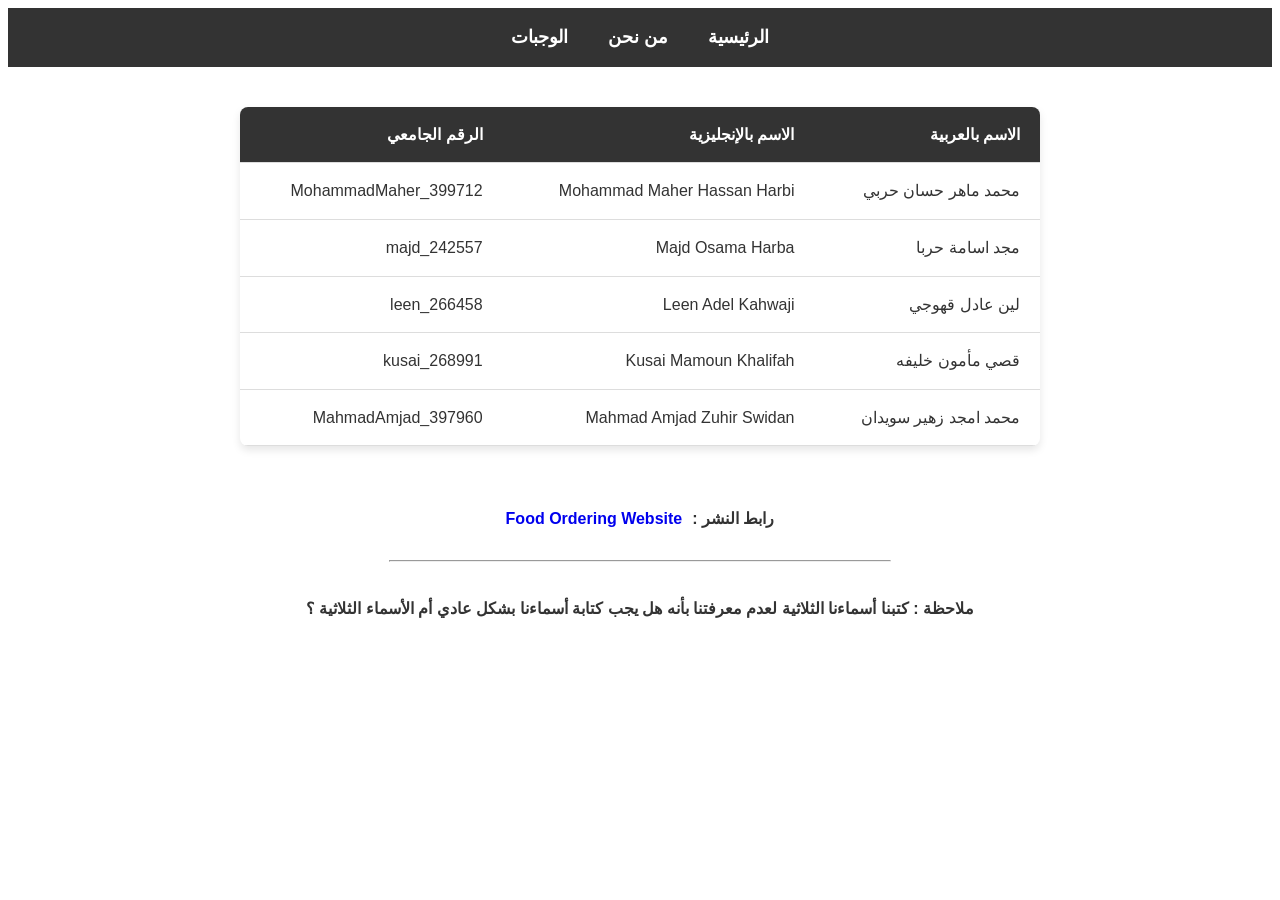
<file: index.html>
<!DOCTYPE html>
<html lang="en">
<head>
    <meta charset="UTF-8">
    <meta name="viewport" content="width=device-width, initial-scale=1.0">
    <link rel="stylesheet" href="style.css">
    <title>الصفحة الرئيسية</title>
</head>
<body>

    <div class="navbar"> 
        <center>
            <ul class="nav-links">
                <li><a href="index.html">الرئيسية</a></li>
                <li><a href="aboutUs.html">من نحن</a></li>
                <li><a href="meals.html">الوجبات</a></li>
            </ul>
        </center>
    </div>
  

    <div class="table-container">
        <table class="custom-table">
            <thead>
                <tr>
                    <th>الاسم بالعربية</th>
                    <th>الاسم بالإنجليزية</th>
                    <th>الرقم الجامعي</th>
                </tr>
            </thead>
            <tbody>
                <tr>
                    <td>محمد ماهر حسان حربي</td>
                    <td>Mohammad Maher Hassan Harbi</td>
                    <td>MohammadMaher_399712</td>
                </tr>
                <tr>
                    <td>مجد اسامة حربا</td>
                    <td>Majd Osama Harba</td>
                    <td>majd_242557</td>
                </tr>
                <tr>
                    <td>لين عادل قهوجي</td>
                    <td>Leen Adel Kahwaji</td>
                    <td>leen_266458</td>
                </tr>
                <tr>
                    <td>قصي مأمون خليفه</td>
                    <td>Kusai Mamoun Khalifah</td>
                    <td>kusai_268991</td>
                </tr>
                <tr>
                    <td>محمد امجد زهير سويدان</td>
                    <td>Mahmad Amjad Zuhir Swidan</td>
                    <td>MahmadAmjad_397960</td>
                </tr>
            </tbody>
        </table>
    </div>

    <div class="my-link">
        <p class="inedx-text">
            رابط النشر :
        </p> 
        <a href="https://home-work-iwb-202-c5-m2r7.vercel.app/">
            Food Ordering Website
        </a>
    </div>
    
    <hr style="width: 500px;">
    <br>

    <center>
        <p class="inedx-text">
            ملاحظة : كتبنا أسماءنا الثلاثية لعدم معرفتنا بأنه هل يجب كتابة أسماءنا بشكل عادي أم الأسماء الثلاثية ؟
        </p>
    </center>
    
</body>
</html>
</file>
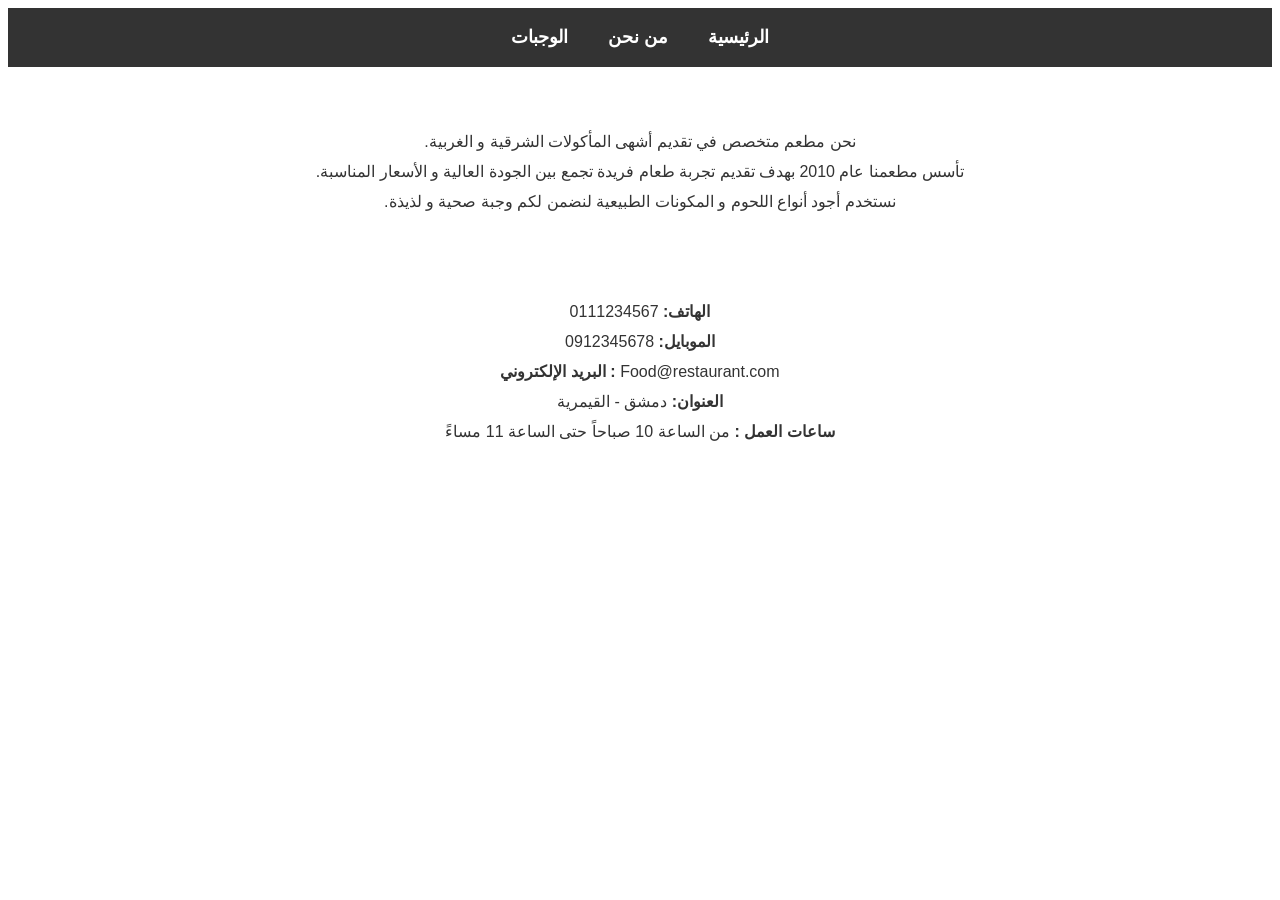
<file: aboutUs.html>
<!DOCTYPE html>
<html lang="en">
<head>
    <meta charset="UTF-8">
    <meta name="viewport" content="width=device-width, initial-scale=1.0">
    <link rel="stylesheet" href="style.css">
    <title>من نحن</title>
</head>
<body> 

    <div class="navbar">
        <center>
            <ul class="nav-links">
                <li><a href="index.html">الرئيسية</a></li>
                <li><a href="aboutUs.html">من نحن</a></li>
                <li><a href="meals.html">الوجبات</a></li>
            </ul>
        </center>
    </div>

    <p class="AboutUsText">
        نحن مطعم متخصص في تقديم أشهى المأكولات الشرقية و الغربية.
        <br>
        تأسس مطعمنا عام 2010 بهدف تقديم تجربة طعام فريدة تجمع بين الجودة العالية و الأسعار المناسبة.
        <br>
        نستخدم أجود أنواع اللحوم و المكونات الطبيعية لنضمن لكم وجبة صحية و لذيذة.
    </p>


    <ul class="AboutUsText">
        <li>
            <strong>
                الهاتف:
            </strong>
            0111234567
        </li>
        <li>
            <strong>
                الموبايل:
            </strong>
            0912345678
        </li>
        <li>
            Food@restaurant.com
            <strong>
                : البريد الإلكتروني
            </strong>
        </li>
        <li>
            <strong>
                العنوان:
            </strong>
            دمشق - القيمرية
        </li>
        <li>
            <strong>
                ساعات العمل :
            </strong>
            من الساعة 10 صباحاً حتى الساعة 11 مساءً
        </li>
    </ul>

</body>
</html>
</file>
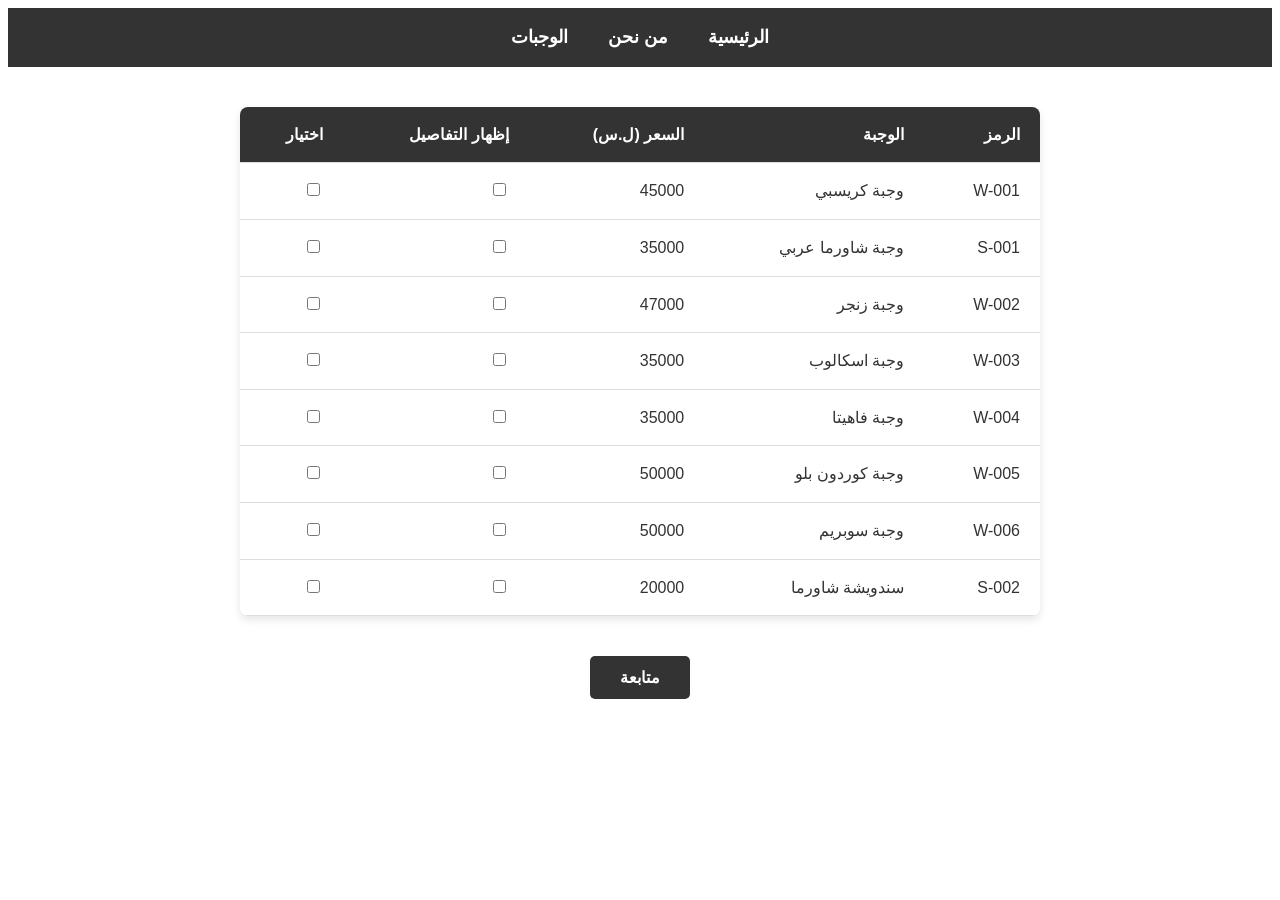
<file: meals.html>
<!DOCTYPE html>
<html lang="en">
<head>
    <meta charset="UTF-8">
    <meta name="viewport" content="width=device-width, initial-scale=1.0">
    <link rel="stylesheet" href="style.css">
    <title>الوجبات</title>
</head>
<body id="meals-page">
     
    <div class="navbar">
        <center>
            <ul class="nav-links">
                <li><a href="index.html">الرئيسية</a></li>
                <li><a href="aboutUs.html">من نحن</a></li>
                <li><a href="meals.html">الوجبات</a></li>
            </ul>
        </center>
    </div>


    <div class="table-container">
        <table class="custom-table">
            <thead>
                <tr>
                    <th>الرمز</th>
                    <th>الوجبة</th>
                    <th>السعر (ل.س)</th>
                    <th>إظهار التفاصيل</th>
                    <th>اختيار</th>
                </tr>
            </thead>
            <tbody>
                <tr>
                    <td>W-001</td>
                    <td>وجبة كريسبي</td>
                    <td>45000</td>
                    <td><input type="checkbox"  class="toggle-details"></td>
                    <td><input type="checkbox" data-name="وجبة كريسبي" data-price="45000"></td>
                </tr>
                <tr >
                    <td colspan="5">
                        <img src="كريسبي.PNG" class="foodImage" alt="وجبة كريسبي">
                        <p>قسم الغربي</p>
                        <p>محتويات الوجبة:</p>
                        <p>5 فطع كريسبي</p>
                        <p>بطاطا مقلية</p>
                        <p>ميونيز</p>
                        <p>كاتشب</p>
                        <p>مخلل</p>
                        <p>سلطة كول سلو</p>
                        <p>خبز</p>
                    </td>
                </tr>

                <tr>
                    <td>S-001</td>
                    <td>وجبة شاورما عربي</td>
                    <td>35000</td>
                    <td><input type="checkbox" class="toggle-details"></td>
                    <td><input type="checkbox" data-name="وجبة شاورما عربي" data-price="35000"></td>
                </tr>
                <tr>
                    <td colspan="5">
                        <img src="وجبة شاورما عربي.PNG" class="foodImage" alt="وجبة شاورما عربي">
                        <p>قسم الشاورما</p>
                        <p>محتويات الوجبة:</p>
                        <p>سندويش شاورما كبير</p>
                        <p>بطاطا مقلية</p>
                        <p>ميونيز</p>
                        <p>دبس رمان</p>
                        <p>مخلل</p>
                    </td>
                </tr>

                <tr>
                    <td>W-002</td>
                    <td>وجبة زنجر</td>
                    <td>47000</td>
                    <td><input type="checkbox" class="toggle-details"></td>
                    <td><input type="checkbox" data-name="وجبة زنجر" data-price="47000"></td>
                </tr>
                <tr>
                    <td colspan="5">
                        <img src="وجبة زنجر.PNG" class="foodImage" alt="وجبة زنجر">
                        <p>قسم الغربي</p>
                        <p>محتويات الوجبة:</p>
                        <p>5 فطع زنجر</p>
                        <p>بطاطا مقلية</p>
                        <p>ميونيز</p>
                        <p>كاتشب</p>
                        <p>مخلل</p>
                        <p>سلطة كول سلو</p>
                        <p>خبز</p>
                        <p>صوص شيدر</p>
                    </td>
                </tr>

                <tr>
                    <td>W-003</td>
                    <td>وجبة اسكالوب</td>
                    <td>35000</td>
                    <td><input type="checkbox" class="toggle-details"></td>
                    <td><input type="checkbox" data-name="وجبة اسكالوب" data-price="35000"></td>
                </tr>
                <tr>
                    <td colspan="5">
                        <img src="وجبة اسكالوب.PNG" class="foodImage" alt="وجبة اسكالوب">
                        <p>قسم الغربي</p>
                        <p>محتويات الوجبة:</p>
                        <p>2 فطع اسكالوب</p> 
                        <p>بطاطا مقلية</p>
                        <p>ميونيز</p>
                        <p>كاتشب</p>
                        <p>مخلل</p>
                        <p>سلطة كول سلو</p>
                        <p>خبز</p>
                    </td>
                </tr>

                <tr>
                    <td>W-004</td>
                    <td>وجبة فاهيتا</td>
                    <td>35000</td>
                    <td><input type="checkbox" class="toggle-details"></td>
                    <td><input type="checkbox" data-name="وجبة فاهيتا" data-price="35000"></td>
                </tr>
                <tr>
                    <td colspan="5">
                        <img src="وجبة فاهيتا.PNG" class="foodImage" alt="وجبة فاهيتا">
                        <p>قسم الغربي</p>
                        <p>محتويات الوجبة:</p>
                        <p>كمية كافية من الفاهيتا</p>
                        <p>بطاطا مقلية</p>
                        <p>ميونيز</p>
                        <p>كاتشب</p>
                        <p>مخلل</p>
                        <p>خبز</p>
                    </td>
                </tr>

                <tr>
                    <td>W-005</td>
                    <td>وجبة كوردون بلو</td>
                    <td>50000</td>
                    <td><input type="checkbox" class="toggle-details"></td>
                    <td><input type="checkbox" data-name="وجبة كوردون بلو" data-price="50000"></td>
                </tr>
                <tr>
                    <td colspan="5">
                        <img src="وجبة كوردون بلو.PNG" class="foodImage" alt="وجبة كوردون بلو">
                        <p>قسم الغربي</p>
                        <p>محتويات الوجبة:</p>
                        <p>قطعة كوردون بلو</p>
                        <p>بطاطا مقلية</p>
                        <p>ميونيز</p>
                        <p>كاتشب</p>
                        <p>مخلل</p>
                        <p>صوص بشاميل</p>
                        <p>خبز</p>
                    </td>
                </tr>

                <tr>
                    <td>W-006</td>
                    <td>وجبة سوبريم</td>
                    <td>50000</td>
                    <td><input type="checkbox" class="toggle-details"></td>
                    <td><input type="checkbox" data-name="وجبة سوبريم" data-price="50000"></td>
                </tr>
                <tr>
                    <td colspan="5">
                        <img src="وجبة سوبريم.PNG" class="foodImage" alt="وجبة سوبريم">
                        <p>قسم الغربي</p>
                        <p>محتويات الوجبة:</p>
                        <p>3 فطع سوبريم</p>
                        <p>بطاطا مقلية</p>
                        <p>ميونيز</p>
                        <p>كاتشب</p>
                        <p>مخلل</p>
                        <p>سلطة كول سلو</p>
                        <p>خبز</p>
                    </td>
                </tr>

                <tr>
                    <td>S-002</td>
                    <td>سندويشة شاورما</td>
                    <td>20000</td>
                    <td><input type="checkbox" class="toggle-details"></td>
                    <td><input type="checkbox" data-name="سندويشة شاورما" data-price="20000"></td>
                </tr>
                <tr>
                    <td colspan="5">
                        <img src="سندويشة شاورما.PNG" class="foodImage" alt="سندويشة شاورما">
                        <p>قسم الشاورما</p>
                        <p>محتويات الوجبة:</p>
                        <p>سندويشة شاورما</p>
                        <p>ميونيز</p>
                    </td>
                </tr>

                
            </tbody>
        </table>
    </div>

    <center>
        <button class="continue-btn">
            متابعة
        </button>
        <small class="error-message" id="meal-selection-error"></small>
    </center>

    <div id="order-form-container" class="form-container">
        <div class="form-wrapper">
            <h2>نموذج الطلب</h2>
            <form id="order-form">
                <div class="form-group">
                    <label for="full-name">الاسم الكامل:</label>
                    <input type="text" id="full-name" name="full-name">
                    <small class="error-message" id="full-name-error"></small>
                </div>

                <div class="form-group">
                    <label for="national-id">الرقم الوطني</label>
                    <input type="text" id="national-id" name="national-id" maxlength="11">
                    <small class="error-message" id="national-id-error"></small>
                </div>

                <div class="form-group">
                    <label for="birth-date">تاريخ الولادة:</label>
                    <input type="text" id="birth-date" name="birth-date" placeholder="dd-mm-yyyy">
                    <small class="error-message" id="birth-date-error"></small>
                </div>

                <div class="form-group">
                    <label for="mobile">رقم الموبايل:</label>
                    <input type="tel" id="mobile" name="mobile">
                    <small class="error-message" id="mobile-error"></small>
                </div>

                <div class="form-group">
                    <label for="email">الإيميل:</label>
                    <input type="text" id="email" name="email">
                    <small class="error-message" id="email-error"></small>
                </div>

                <div class="form-buttons">
                    <button type="submit" class="continue-btn">إرسال</button>
                </div>
            </form>
        </div>
    </div>

    <script src="https://code.jquery.com/jquery-3.6.0.min.js"></script>
    <script src="myFunctions.js"></script>
</body>
</html>
</file>
<file: style.css>
body {
    font-family: 'Arial', sans-serif;
    font-size: 16px;
    line-height: 1.6;
    color: #333;
    direction: rtl;
}

h1, h2, h3 {
    font-family: 'Arial', sans-serif;
    font-weight: bold;
    color: #333;
}

p, span, div {
    font-family: 'Arial', sans-serif;
    font-size: 16px;
}

input[type="text"],
input[type="tel"],
input[type="email"],
input[type="date"],
textarea {
    background-color: #ffffff;
    border: 2px solid #ddd;
    color: #333;
    font-family: 'Arial', sans-serif;
    font-size: 16px;
    padding: 12px 15px;
    border-radius: 5px;
    transition: all 0.3s ease;
    box-sizing: border-box;
}

input[type="text"]:focus,
input[type="tel"]:focus,
input[type="email"]:focus,
input[type="date"]:focus,
textarea:focus {
    border-color: #333;
    background-color: #f9f9f9;
    outline: none;
    box-shadow: 0 0 5px rgba(51, 51, 51, 0.3);
}

input[type="text"]:hover,
input[type="tel"]:hover,
input[type="email"]:hover,
input[type="date"]:hover,
textarea:hover {
    border-color: #999;
}

.navbar {
    background-color: #333; 
    padding: 15px 0;
    font-family: Arial, sans-serif;
}

.nav-links {
    list-style: none; 
    margin: 0; 
    padding: 0;
    display: flex; 
    justify-content: center; 
}

.nav-links li {
    margin: 0 20px; 
}

.nav-links li a {
    text-decoration: none; 
    color: white; 
    font-size: 18px;
    font-weight: bold;
    transition: 0.3s; 
}

.nav-links li a:hover {
    color: #ff9800; 
}

.table-container {
    display: flex;
    justify-content: center;
    padding: 40px 20px;
    direction: rtl; 
    font-family: Arial, sans-serif;
}

.custom-table {
    border-collapse: collapse; 
    width: 80%;
    max-width: 800px;
    background-color: #ffffff;
    box-shadow: 0 4px 8px rgba(0,0,0,0.1); 
    border-radius: 8px;
    overflow: hidden; 
}

.custom-table thead tr {
    background-color: #333; 
    color: white;
    text-align: right;
}

.custom-table th, 
.custom-table td {
    padding: 15px 20px;
    border-bottom: 1px solid #ddd;
}

.custom-table tbody tr:hover {
    background-color: #f5f5f5;
    transition: 0.3s;
}

.my-link {
    display: flex;
    justify-content: center; 
    align-items: center;
    gap: 10px;
    padding: 20px;
    direction: rtl;
}

.inedx-text {
    margin: 0;
    font-weight: bold;
    color: #333;
}

.my-link a {
    text-decoration: none;
    font-weight: bold;
    transition: 0.3s;
}

.AboutUsText {
    list-style: none;
    max-width: 1000px;
    margin: 40px auto;
    padding: 20px;
    background-color: #ffffff;
    border-radius: 8px;
    font-family: Arial, sans-serif;
    text-align: center;
    line-height: 30px;
}

.continue-btn{
    background: #333;
    color: white;
    border: none;
    padding: 12px 30px;
    border-radius: 5px;
    font-size: 1rem;
    font-weight: bold;
}

.details-btn {
    background: #333;
    color: white;
    border: none;
    padding: 8px 15px;
    border-radius: 5px;
}

#meals-page .custom-table tbody tr:nth-child(even) {
    display: none;
}

#meals-page .custom-table tbody tr.show-details {
    display: table-row;
}

#order-form-container {
    display: none;
    padding: 40px 20px;
    direction: rtl;
    border-radius: 8px;
    margin: 20px auto;
    max-width: 600px;
}

#order-form-container h2 {
    margin-bottom: 25px;
    text-align: center;
    color: #333;
    font-family: Arial, sans-serif;
    font-size: 24px;
}

#order-form .form-group {
    margin: 15px 0;
    text-align: right;
}

#order-form .form-group label {
    display: block;
    margin-bottom: 5px;
    font-weight: bold;
    color: #333;
    font-family: Arial, sans-serif;
}

#order-form input {
    width: 100%;
}

#order-form .form-buttons {
    text-align: center;
    margin-top: 25px;
}



/* error message */
.error-message {
    color: #d32f2f;
    font-size: 12px;
    margin-top: 5px;
    display: none;
}

.form-group.error input {
    border-color: #d32f2f;
}

.form-group.error .error-message {
    display: block;
}

.foodImage {
    width : 200px;
    height : 250px;
    float : left;
    border-radius: 8px;
}
</file>
